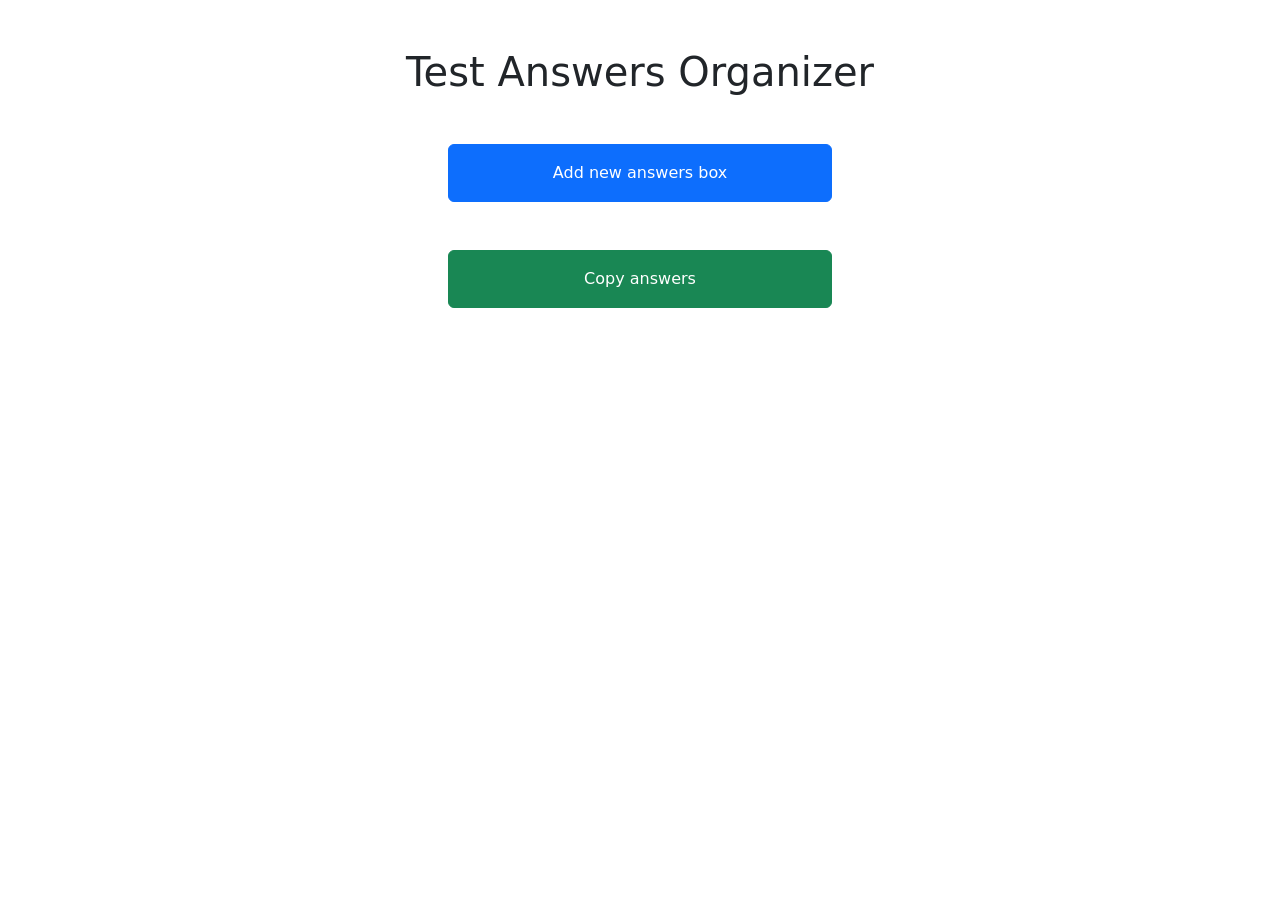
<file: answer maker.html>
<!DOCTYPE html>
<html lang="en">
<head>
    <meta charset="UTF-8">
    <title>Title</title>
    <script src="https://code.jquery.com/jquery-3.5.1.slim.min.js" integrity="sha384-DfXdz2htPH0lsSSs5nCTpuj/zy4C+OGpamoFVy38MVBnE+IbbVYUew+OrCXaRkfj" crossorigin="anonymous"></script>
    <link rel="stylesheet" href="https://cdn.jsdelivr.net/npm/bootstrap@4.6.0/dist/css/bootstrap.min.css" integrity="sha384-B0vP5xmATw1+K9KRQjQERJvTumQW0nPEzvF6L/Z6nronJ3oUOFUFpCjEUQouq2+l" crossorigin="anonymous">
    <script src="https://code.jquery.com/jquery-3.5.1.slim.min.js" integrity="sha384-DfXdz2htPH0lsSSs5nCTpuj/zy4C+OGpamoFVy38MVBnE+IbbVYUew+OrCXaRkfj" crossorigin="anonymous"></script>
    <script src="https://cdn.jsdelivr.net/npm/bootstrap@4.6.0/dist/js/bootstrap.bundle.min.js" integrity="sha384-Piv4xVNRyMGpqkS2by6br4gNJ7DXjqk09RmUpJ8jgGtD7zP9yug3goQfGII0yAns" crossorigin="anonymous"></script>
    <script src="https://cdn.jsdelivr.net/npm/popper.js@1.16.1/dist/umd/popper.min.js" integrity="sha384-9/reFTGAW83EW2RDu2S0VKaIzap3H66lZH81PoYlFhbGU+6BZp6G7niu735Sk7lN" crossorigin="anonymous"></script>

    <link href="https://cdn.jsdelivr.net/npm/bootstrap@5.0.2/dist/css/bootstrap.min.css" rel="stylesheet" integrity="sha384-EVSTQN3/azprG1Anm3QDgpJLIm9Nao0Yz1ztcQTwFspd3yD65VohhpuuCOmLASjC" crossorigin="anonymous">
    <script src="https://cdn.jsdelivr.net/npm/bootstrap@5.0.2/dist/js/bootstrap.bundle.min.js" integrity="sha384-MrcW6ZMFYlzcLA8Nl+NtUVF0sA7MsXsP1UyJoMp4YLEuNSfAP+JcXn/tWtIaxVXM" crossorigin="anonymous"></script>
    <script src="https://cdn.jsdelivr.net/npm/@popperjs/core@2.9.2/dist/umd/popper.min.js" integrity="sha384-IQsoLXl5PILFhosVNubq5LC7Qb9DXgDA9i+tQ8Zj3iwWAwPtgFTxbJ8NT4GN1R8p" crossorigin="anonymous"></script>
    <script src="https://cdn.jsdelivr.net/npm/bootstrap@5.0.2/dist/js/bootstrap.min.js" integrity="sha384-cVKIPhGWiC2Al4u+LWgxfKTRIcfu0JTxR+EQDz/bgldoEyl4H0zUF0QKbrJ0EcQF" crossorigin="anonymous"></script>

</head>
<style>
    #main{
        margin: 0;
        border: 0;
        padding: 0;
        text-align: center;

    }
    h3, label{
        margin: 0;
        padding: 0;
    }
    .soal-group{
        width: 100%;
        text-align: center;
    }
    .soal, .but{
        width: 30%;
    }

@media only screen and (max-width: 1072px) {
    .soal-group{
        width: 100%;
        text-align: center;
    }
    .soal, .but{
        width: 80%;
        height: 5%;
    }

}


</style>
<body>

    <div id="main">
        <div class="mt-5 mb-5">
            <h1>Test Answers Organizer</h1>
        </div>
        <div id="kol-soal">


        </div>
        <div>
            <input type="button" onclick="add()" class="btn btn-primary but mb-5 p-3" id="add" value="Add new answers box">
        </div>
        <div>
            <input type="button" onclick="copy()" class="btn btn-success but p-3" id="copy" value="Copy answers">
        </div>
    </div>


</body>
<script>
    list = {}


    function add(){


        var abc = document.getElementsByTagName("input")
        for (i of abc){
            if (i.checked === true){
                myArray = i.id.split("s")[1].split("g")
                list[myArray[0]] = myArray[1]
            }
        }

        var elid = ""
        for (i in Object.keys(list).length){
            elid = "s"+i+"g"+list[i]
            console.log(elid)
        }

        var a = Object.keys(list).length
        list[a+1] = '5'
        list[a+2] = '5'
        list[a+3] = '5'
        list[a+4] = '5'
        list[a+5] = '5'
        var a1 = a+1
        var a2 = a+2
        var a3 = a+3
        var a4 = a+4
        var a5 = a+5


        var ks = document.getElementById("kol-soal").innerHTML
        ks += "<div class=\"soal-group mb-5\">\n" +
            "                <div class=\"container soal mb-2\">\n" +
            "                    <div id=\"s"+ a1 +"\" class=\"row rounded border border-2\">\n" +
            "                        <div class=\"col-2 p-2\">\n" +
            "                            <h3 class=\"position-absolute top-50 start-50 translate-middle\">"+ a1 +"</h3>\n" +
            "                        </div>\n" +
            "                        <div class=\"col-10 p-2 \">\n" +
            "                            <div class=\"col\">\n" +
            "                                <input type=\"radio\" class=\"btn-check gozineh\" name=\"s"+ a1 +"\" id=\"s"+ a1 +"g1\" autocomplete=\"off\">\n" +
            "                                <label class=\"btn btn-outline-success\" for=\"s"+ a1 +"g1\">1</label>\n" +
            "                                <input type=\"radio\" class=\"btn-check gozineh\" name=\"s"+ a1 +"\" id=\"s"+ a1 +"g2\" autocomplete=\"off\">\n" +
            "                                <label class=\"btn btn-outline-success\" for=\"s"+ a1 +"g2\">2</label>\n" +
            "                                <input type=\"radio\" class=\"btn-check gozineh\" name=\"s"+ a1 +"\" id=\"s"+ a1 +"g3\" autocomplete=\"off\">\n" +
            "                                <label class=\"btn btn-outline-success\" for=\"s"+ a1 +"g3\">3</label>\n" +
            "                                <input type=\"radio\" class=\"btn-check gozineh\" name=\"s"+ a1 +"\" id=\"s"+ a1 +"g4\" autocomplete=\"off\">\n" +
            "                                <label class=\"btn btn-outline-success\" for=\"s"+ a1 +"g4\">4</label>\n" +
            "                                <input type=\"radio\" class=\"btn-check gozineh\" name=\"s"+ a1 +"\" id=\"s"+ a1 +"g5\" checked autocomplete=\"off\">\n" +
            "                                <label class=\"btn btn-outline-danger\" for=\"s"+ a1 +"g5\">X</label>\n" +
            "                            </div>\n" +
            "                        </div>\n" +
            "                    </div>\n" +
            "                </div>\n" +
            "                <div class=\"container soal mb-2\">\n" +
            "                    <div id=\"s"+ a2 +"\" class=\"row rounded border border-2\">\n" +
            "                        <div class=\"col-2 p-2\">\n" +
            "                            <h3 class=\"position-absolute top-50 start-50 translate-middle\">"+ a2 +"</h3>\n" +
            "                        </div>\n" +
            "                        <div class=\"col-10 p-2 \">\n" +
            "                            <div class=\"col\">\n" +
            "                                <input type=\"radio\" class=\"btn-check gozineh\" name=\"s"+ a2 +"\" id=\"s"+ a2 +"g1\" autocomplete=\"off\">\n" +
            "                                <label class=\"btn btn-outline-success\" for=\"s"+ a2 +"g1\">1</label>\n" +
            "                                <input type=\"radio\" class=\"btn-check gozineh\" name=\"s"+ a2 +"\" id=\"s"+ a2 +"g2\" autocomplete=\"off\">\n" +
            "                                <label class=\"btn btn-outline-success\" for=\"s"+ a2 +"g2\">2</label>\n" +
            "                                <input type=\"radio\" class=\"btn-check gozineh\" name=\"s"+ a2 +"\" id=\"s"+ a2 +"g3\" autocomplete=\"off\">\n" +
            "                                <label class=\"btn btn-outline-success\" for=\"s"+ a2 +"g3\">3</label>\n" +
            "                                <input type=\"radio\" class=\"btn-check gozineh\" name=\"s"+ a2 +"\" id=\"s"+ a2 +"g4\" autocomplete=\"off\">\n" +
            "                                <label class=\"btn btn-outline-success\" for=\"s"+ a2 +"g4\">4</label>\n" +
            "                                <input type=\"radio\" class=\"btn-check gozineh\" name=\"s"+ a2 +"\" id=\"s"+ a2 +"g5\" checked autocomplete=\"off\">\n" +
            "                                <label class=\"btn btn-outline-danger\" for=\"s"+ a2 +"g5\">X</label>\n" +
            "                            </div>\n" +
            "                        </div>\n" +
            "                    </div>\n" +
            "                </div>\n" +
            "                <div class=\"container soal mb-2\">\n" +
            "                    <div id=\"s"+ a3 +"\" class=\"row rounded border border-2\">\n" +
            "                        <div class=\"col-2 p-2\">\n" +
            "                            <h3 class=\"position-absolute top-50 start-50 translate-middle\">"+ a3 +"</h3>\n" +
            "                        </div>\n" +
            "                        <div class=\"col-10 p-2 \">\n" +
            "                            <div class=\"col\">\n" +
            "                                <input type=\"radio\" class=\"btn-check gozineh\" name=\"s"+ a3 +"\" id=\"s"+ a3 +"g1\" autocomplete=\"off\">\n" +
            "                                <label class=\"btn btn-outline-success\" for=\"s"+ a3 +"g1\">1</label>\n" +
            "                                <input type=\"radio\" class=\"btn-check gozineh\" name=\"s"+ a3 +"\" id=\"s"+ a3 +"g2\" autocomplete=\"off\">\n" +
            "                                <label class=\"btn btn-outline-success\" for=\"s"+ a3 +"g2\">2</label>\n" +
            "                                <input type=\"radio\" class=\"btn-check gozineh\" name=\"s"+ a3 +"\" id=\"s"+ a3 +"g3\" autocomplete=\"off\">\n" +
            "                                <label class=\"btn btn-outline-success\" for=\"s"+ a3 +"g3\">3</label>\n" +
            "                                <input type=\"radio\" class=\"btn-check gozineh\" name=\"s"+ a3 +"\" id=\"s"+ a3 +"g4\" autocomplete=\"off\">\n" +
            "                                <label class=\"btn btn-outline-success\" for=\"s"+ a3 +"g4\">4</label>\n" +
            "                                <input type=\"radio\" class=\"btn-check gozineh\" name=\"s"+ a3 +"\" id=\"s"+ a3 +"g5\" checked autocomplete=\"off\">\n" +
            "                                <label class=\"btn btn-outline-danger\" for=\"s"+ a3 +"g5\">X</label>\n" +
            "                            </div>\n" +
            "                        </div>\n" +
            "                    </div>\n" +
            "                </div>\n" +
            "                <div class=\"container soal mb-2\">\n" +
            "                    <div id=\"s"+ a4 +"\" class=\"row rounded border border-2\">\n" +
            "                        <div class=\"col-2 p-2\">\n" +
            "                            <h3 class=\"position-absolute top-50 start-50 translate-middle\">"+ a4 +"</h3>\n" +
            "                        </div>\n" +
            "                        <div class=\"col-10 p-2 \">\n" +
            "                            <div class=\"col\">\n" +
            "                                <input type=\"radio\" class=\"btn-check gozineh\" name=\"s"+ a4 +"\" id=\"s"+ a4 +"g1\" autocomplete=\"off\">\n" +
            "                                <label class=\"btn btn-outline-success\" for=\"s"+ a4 +"g1\">1</label>\n" +
            "                                <input type=\"radio\" class=\"btn-check gozineh\" name=\"s"+ a4 +"\" id=\"s"+ a4 +"g2\" autocomplete=\"off\">\n" +
            "                                <label class=\"btn btn-outline-success\" for=\"s"+ a4 +"g2\">2</label>\n" +
            "                                <input type=\"radio\" class=\"btn-check gozineh\" name=\"s"+ a4 +"\" id=\"s"+ a4 +"g3\" autocomplete=\"off\">\n" +
            "                                <label class=\"btn btn-outline-success\" for=\"s"+ a4 +"g3\">3</label>\n" +
            "                                <input type=\"radio\" class=\"btn-check gozineh\" name=\"s"+ a4 +"\" id=\"s"+ a4 +"g4\" autocomplete=\"off\">\n" +
            "                                <label class=\"btn btn-outline-success\" for=\"s"+ a4 +"g4\">4</label>\n" +
            "                                <input type=\"radio\" class=\"btn-check gozineh\" name=\"s"+ a4 +"\" id=\"s"+ a4 +"g5\" checked autocomplete=\"off\">\n" +
            "                                <label class=\"btn btn-outline-danger\" for=\"s"+ a4 +"g5\">X</label>\n" +
            "                            </div>\n" +
            "                        </div>\n" +
            "                    </div>\n" +
            "                </div>\n" +
            "                <div class=\"container soal mb-2\">\n" +
            "                    <div id=\"s"+ a5 +"\" class=\"row rounded border border-2\">\n" +
            "                        <div class=\"col-2 p-2\">\n" +
            "                            <h3 class=\"position-absolute top-50 start-50 translate-middle\">"+ a5 +"</h3>\n" +
            "                        </div>\n" +
            "                        <div class=\"col-10 p-2 \">\n" +
            "                            <div class=\"col\">\n" +
            "                                <input type=\"radio\" class=\"btn-check gozineh\" name=\"s"+ a5 +"\" id=\"s"+ a5 +"g1\" autocomplete=\"off\">\n" +
            "                                <label class=\"btn btn-outline-success\" for=\"s"+ a5 +"g1\">1</label>\n" +
            "                                <input type=\"radio\" class=\"btn-check gozineh\" name=\"s"+ a5 +"\" id=\"s"+ a5 +"g2\" autocomplete=\"off\">\n" +
            "                                <label class=\"btn btn-outline-success\" for=\"s"+ a5 +"g2\">2</label>\n" +
            "                                <input type=\"radio\" class=\"btn-check gozineh\" name=\"s"+ a5 +"\" id=\"s"+ a5 +"g3\" autocomplete=\"off\">\n" +
            "                                <label class=\"btn btn-outline-success\" for=\"s"+ a5 +"g3\">3</label>\n" +
            "                                <input type=\"radio\" class=\"btn-check gozineh\" name=\"s"+ a5 +"\" id=\"s"+ a5 +"g4\" autocomplete=\"off\">\n" +
            "                                <label class=\"btn btn-outline-success\" for=\"s"+ a5 +"g4\">4</label>\n" +
            "                                <input type=\"radio\" class=\"btn-check gozineh\" name=\"s"+ a5 +"\" id=\"s"+ a5 +"g5\" checked autocomplete=\"off\">\n" +
            "                                <label class=\"btn btn-outline-danger\" for=\"s"+ a5 +"g5\">X</label>\n" +
            "                            </div>\n" +
            "                        </div>\n" +
            "                    </div>\n" +
            "                </div>\n" +
            "            </div>"



        console.log(list)

        document.getElementById("kol-soal").innerHTML = ks


        for (i in list){
            elid = "s"+i+"g"+list[i]
            console.log(elid)
            // console.log(list)
            document.getElementById(elid).checked = true
        }


    }




    // function click(s, g){
    //     list[s] = g
    //     console.log(list)
    // }






    function copy() {


        var abc = document.getElementsByTagName("input")
        for (i of abc){
            if (i.checked === true){
                myArray = i.id.split("s")[1].split("g")
                list[myArray[0]] = myArray[1]
            }
        }


        var copytext = ""
        for (i in list) {
            copytext += String(i) + " - " + list[i] + "\n"
        }

        navigator.clipboard.writeText(copytext);
        console.log(copytext)
    }

</script>
</html>
</file>
